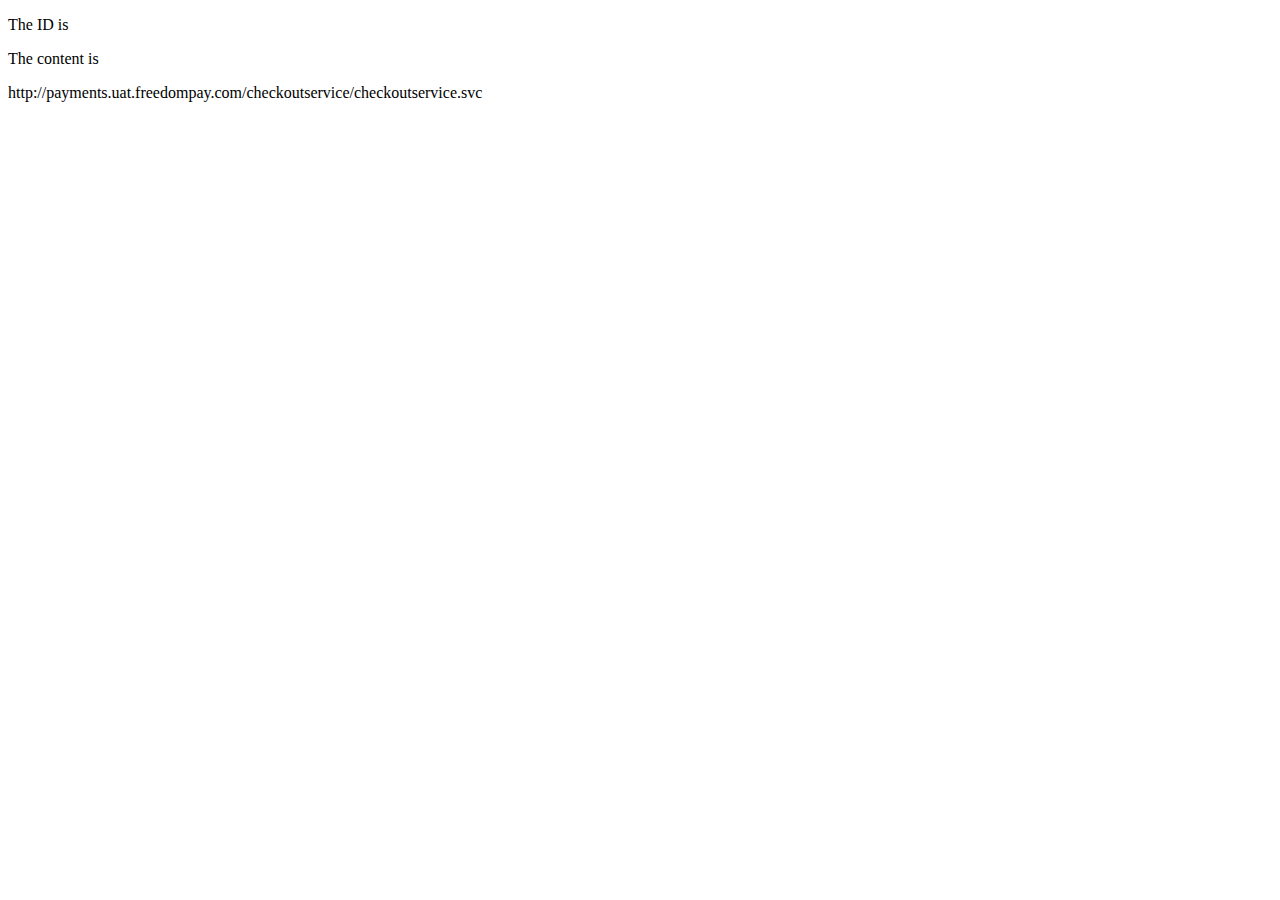
<file: freedompay/index.html>
<!DOCTYPE html>
<html>
    <head>
        <title>Hello jQuery</title>
        <script src="https://ajax.googleapis.com/ajax/libs/jquery/1.10.2/jquery.min.js"></script>
        <script src="hello.js"></script>
    </head>

    <body>
        <div>
            <p class="greeting-id">The ID is </p>
            <p class="greeting-content">The content is </p>
        </div>
    </body>
</html>

http://payments.uat.freedompay.com/checkoutservice/checkoutservice.svc
</file>
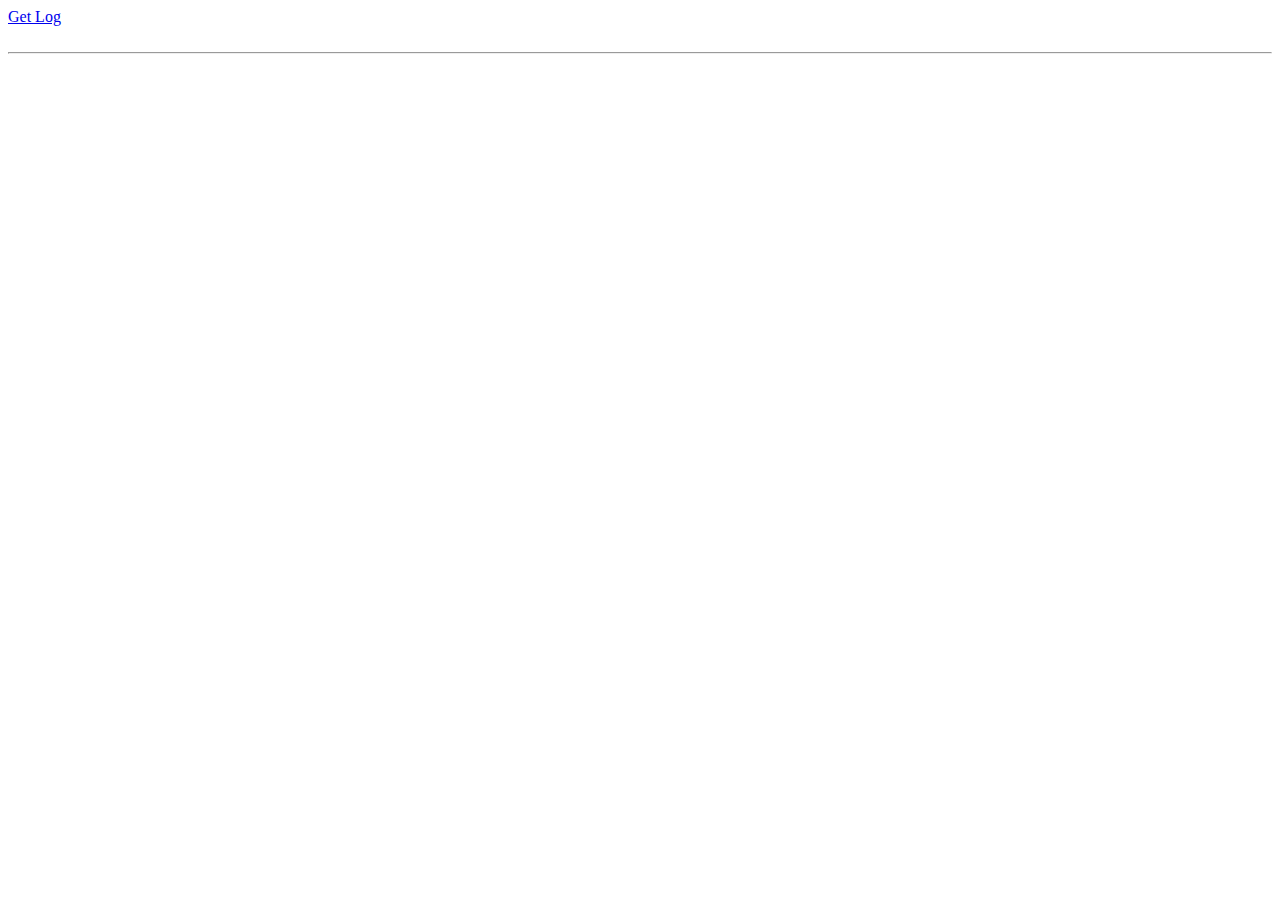
<file: learn.html>
<!DOCTYPE html>
<html>
  <head>
    <meta charset="utf-8">
    <title>Request Log File from localhost and node.js </title>
  </head>
  <body>
    <a href="#" id="get-data">Get Log</a>
    <br><br>
    <div id="console"></div>
    <hr>
    <div id="main"></div>
    
    <script src="https://code.jquery.com/jquery-1.9.1.min.js"></script>
    <script>
    
    $(document).ready(function () {
  
  $.ajaxSetup({ cache: false }); // cache problems on mobile
  
  $('#get-data').click(function(event) {
   	alert('start call');
	event.preventDefault();
 
   	$.ajax('https://127.0.0.1:8000', {
      success: function(data) {
         $('#main').html(data);
	    $('#console').text('The log file has been successfully loaded');
	    if (data.indexOf("482299") > 0) {
		  alert("found copk");  
	    }
	    else {
	    	alert("copk not found");
	    }
      },
      error: function() {
         $('#console').text('An error occurred');
      }
   	});
   });
    
  
});
    
    </script>
  </body>
</html>
</file>
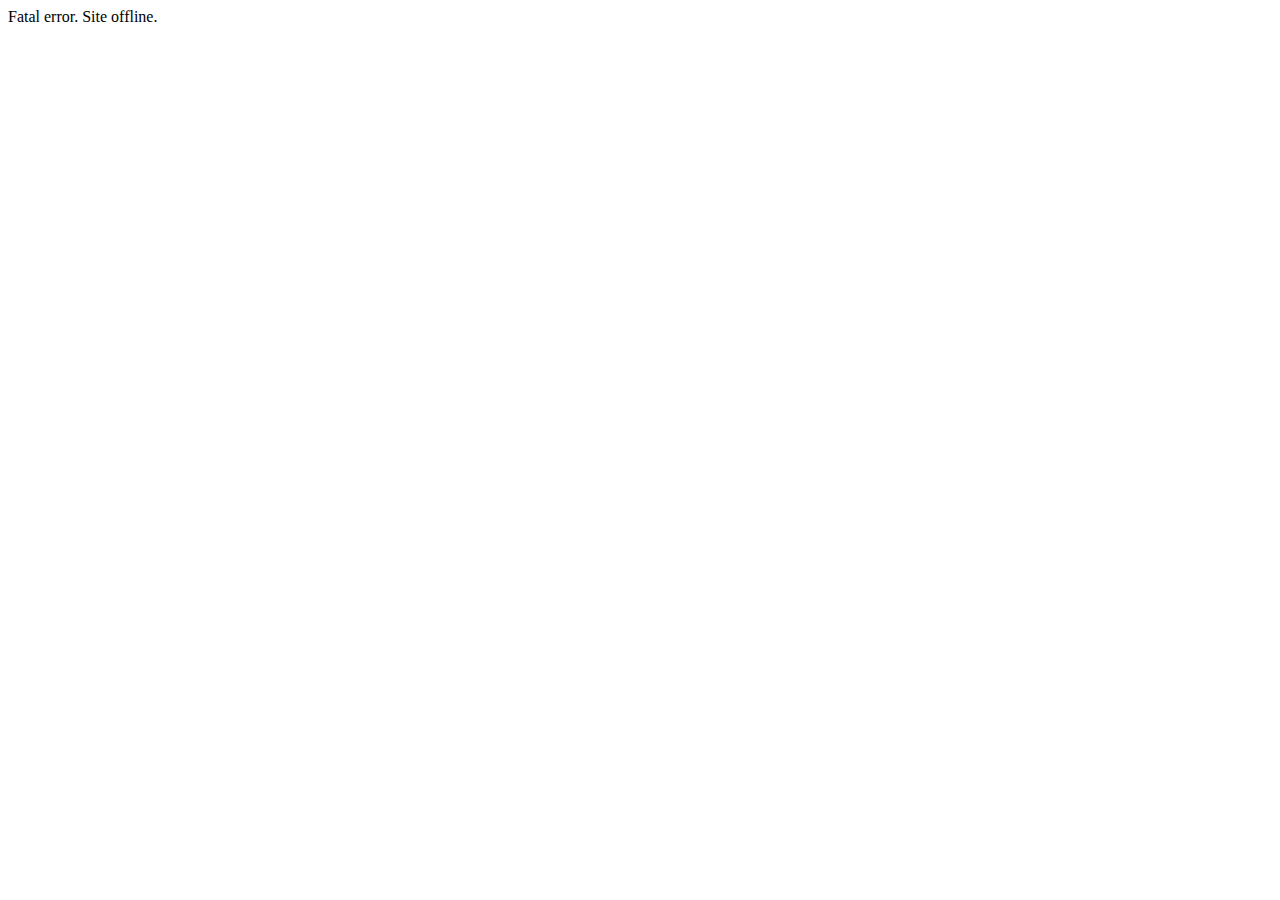
<file: offline.html>
<!DOCTYPE html PUBLIC "-//W3C//DTD XHTML 1.0 Transitional//EN" "http://www.w3.org/TR/xhtml1/DTD/xhtml1-transitional.dtd">
<html xmlns="http://www.w3.org/1999/xhtml">
<head>
<meta http-equiv="Content-Type" content="text/html; charset=utf-8" />
<title>Fatal Error</title>
</head>

<body>
Fatal error. Site offline.
</body>
</html>
</file>
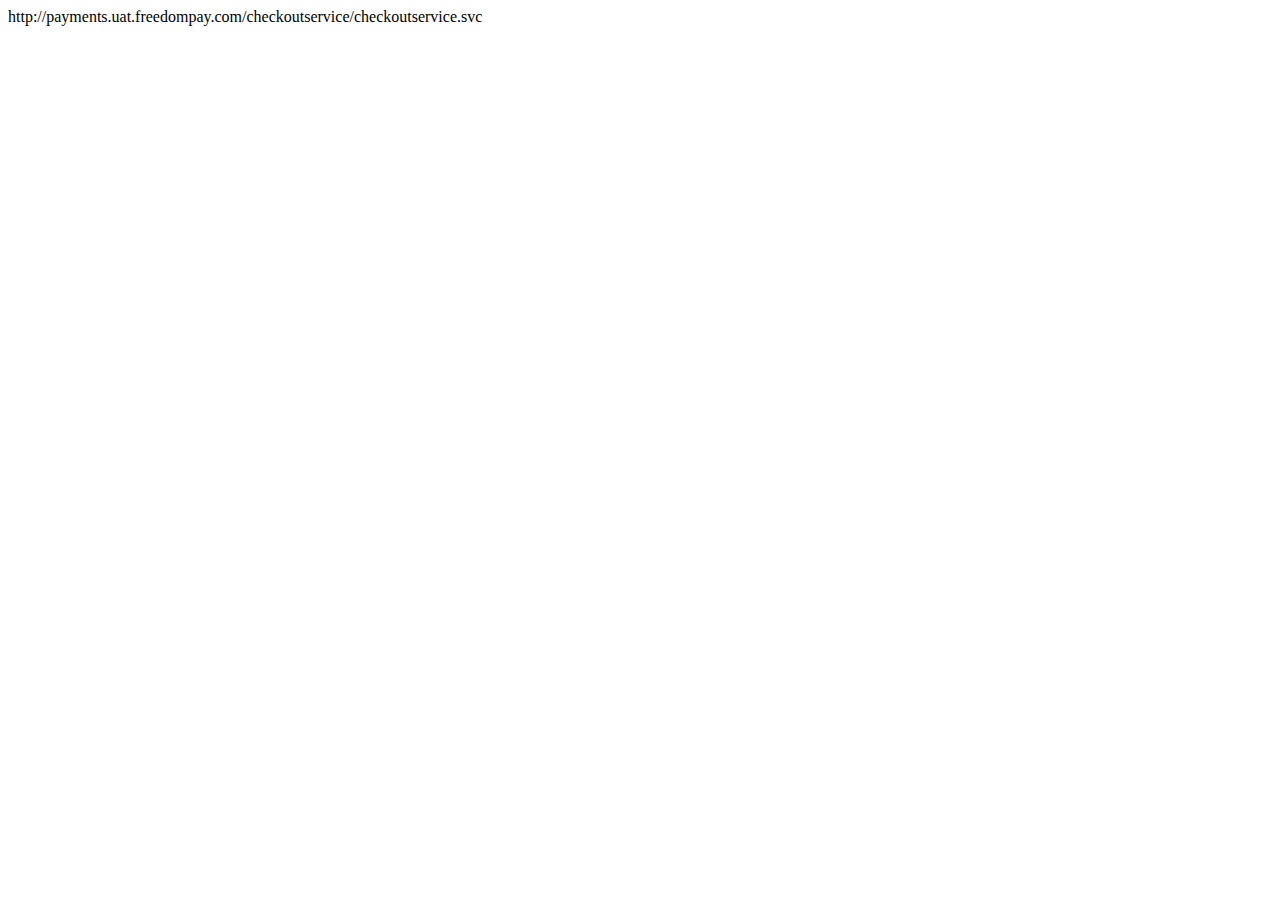
<file: freedompay/requestTransaction.html>
<!DOCTYPE html PUBLIC "-//W3C//DTD XHTML 1.0 Transitional//EN" "http://www.w3.org/TR/xhtml1/DTD/xhtml1-transitional.dtd">
<html xmlns="http://www.w3.org/1999/xhtml">
<head>
<meta http-equiv="Content-Type" content="text/html; charset=utf-8" />
<title>Untitled Document</title>
</head>

<body>

http://payments.uat.freedompay.com/checkoutservice/checkoutservice.svc

</body>
</html>
</file>
